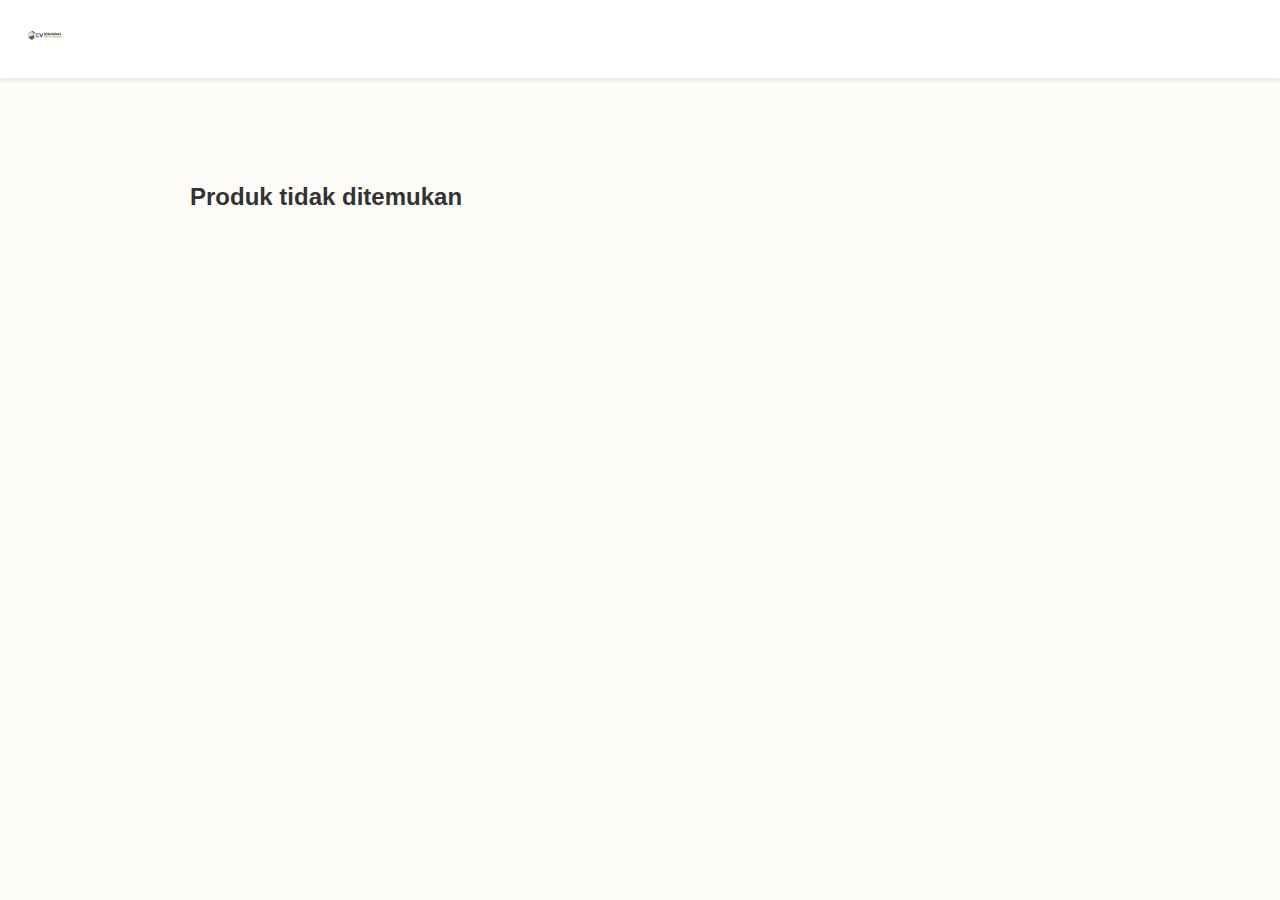
<file: detail-produk.html>
<!DOCTYPE html>
<html lang="id">
  <head>
    <meta charset="UTF-8" />
    <meta name="viewport" content="width=device-width, initial-scale=1.0" />
    <title>Detail Produk - CV SEKAWAN CIPTA DINAR</title>
    <style>
      body {
        font-family: "Segoe UI", sans-serif;
        margin: 0;
        background: #fdfcf9;
        line-height: 1.6;
        color: #333;
      }
      nav {
        background: white;
        padding: 10px 20px;
        box-shadow: 0 2px 5px rgba(0, 0, 0, 0.1);
        display: flex;
        justify-content: space-between;
        align-items: center;
      }
      .logo {
        height: 50px;
      }
      .product-detail {
        max-width: 900px;
        margin: 60px auto;
        padding: 20px;
      }
      .product-detail img {
        width: 100%;
        border-radius: 10px;
        margin-bottom: 25px;
        box-shadow: 0 8px 15px rgba(0, 0, 0, 0.1);
      }
      .product-info h1 {
        color: #c59d5f;
        font-size: 2rem;
        margin-bottom: 15px;
      }
      .product-info article p {
        margin-bottom: 15px;
        text-align: justify;
      }
      .product-info article ul {
        margin: 10px 0 20px 20px;
      }
      .btn-order {
        display: inline-block;
        margin-top: 20px;
        background: #c59d5f;
        color: white;
        padding: 12px 24px;
        border-radius: 6px;
        text-decoration: none;
      }
      .btn-order:hover {
        background: #a58040;
      }
    </style>
  </head>
  <body>
    <!-- Navbar -->
    <nav>
      <a href="index.html#home">
        <img src="image/Logo.jpeg" alt="Logo" class="logo" />
      </a>
    </nav>

    <!-- Detail Produk -->
    <section class="product-detail">
      <img id="product-img" src="" alt="Produk" />
      <div class="product-info">
        <h1 id="product-title"></h1>
        <article id="product-desc"></article>
        <a href="https://wa.me/6285230017377" target="_blank" class="btn-order"
          >Pesan Sekarang</a
        >
      </div>
    </section>

    <script>
      // Data produk bilingual
      const products = {
        kecap: {
          img: "https://encrypted-tbn0.gstatic.com/images?q=tbn:ANd9GcSMldODNT5FtKucgbL4XvgILaxgxyoX0gI8hg&s",
          title: {
            id: "Kecap Tradisional",
            en: "Traditional Soy Sauce",
          },
          desc: {
            id: `
      <p><strong>Kecap</strong> adalah salah satu bumbu penyedap makanan berbentuk cairan kental berwarna cokelat tua. Terbuat dari fermentasi kedelai hitam, gula, garam, serta rempah-rempah pilihan, kecap ini memberikan rasa manis, gurih, dan khas.</p>
      <p>Dibuat secara tradisional tanpa tambahan pengawet maupun pewarna buatan, sehingga aman dikonsumsi dan tetap mempertahankan cita rasa autentik.</p>
      <p>Dengan menggunakan kecap ini, masakan Anda akan terasa lebih nikmat dan lezat. Jadi, jika Anda mencari kecap manis dengan rasa khas dan autentik, <strong>Kecap Kental Manis Cap Laron dari Sari Kedelai Asli Tuban</strong> adalah pilihan yang tepat.</p>
    `,
            en: `
      <p><strong>Soy sauce</strong> is a traditional seasoning in the form of a thick, dark brown liquid. Made from fermented black soybeans, sugar, salt, and selected spices, it delivers a sweet, savory, and distinctive taste.</p>
      <p>Produced traditionally without preservatives or artificial coloring, making it safe to consume while preserving its authentic flavor.</p>
      <p>By using this soy sauce, your dishes will taste more delicious and flavorful. If you are looking for sweet soy sauce with a unique and authentic taste, <strong>Cap Laron Sweet Soy Sauce from Original Tuban Soybeans</strong> is the right choice.</p>
    `,
          },
        },
        terasi: {
          img: "https://i0.wp.com/resepkoki.id/wp-content/uploads/2017/02/Terasi.jpg?fit=500%2C360&ssl=1",
          title: {
            id: "Terasi Udang",
            en: "Shrimp Paste",
          },
          desc: {
            id: `
      <p><strong>Terasi Udang</strong> adalah bumbu penyedap makanan khas dari Tuban, Jawa Timur, Indonesia. 
      Terbuat dari <em>udang rebon</em> atau udang kecil pilihan yang diolah secara tradisional dan higienis tanpa bahan pengawet. 
      Proses ini menghasilkan <strong>rasa gurih alami</strong> dan <strong>aroma khas yang kuat</strong>. 
      Keistimewaan Terasi Tuban terletak pada aroma tajam dan rasa gurih yang berasal dari <em>asam amino alami (asam glutamat)</em> hasil fermentasi bahan utamanya. 
      Dengan kualitas bahan baku yang terjaga dan proses pengolahan yang ketat, Terasi ini menjadi pilihan istimewa bagi pecinta masakan autentik.</p>
    `,
            en: `
      <p><strong>Shrimp Paste</strong> is a traditional seasoning from Tuban, East Java, Indonesia. 
      Made from selected <em>tiny shrimp (rebon)</em>, processed traditionally and hygienically without preservatives. 
      This process creates a <strong>natural umami taste</strong> and a <strong>strong distinctive aroma</strong>. 
      The uniqueness of Tuban Shrimp Paste lies in its sharp aroma and savory flavor, which come from the natural <em>amino acids (glutamic acid)</em> produced during fermentation. 
      With carefully selected raw ingredients and strict processing standards, this shrimp paste stands out as a premium choice for authentic dishes.</p>
    `,
          },
        },

        kerupuk: {
          img: "https://encrypted-tbn0.gstatic.com/images?q=tbn:ANd9GcRPDCQeEB1ohekOweyGjsR8lOetm1DgxCi5FA&s",
          title: {
            id: "Kerupuk Udang",
            en: "Shrimp Crackers",
          },
          desc: {
            id: `
              Kerupuk udang mentah berkualitas yang terbuat dari udang pilihan dan bahan-bahan alami seperti tepung tapioka, gula, garam, dan rempah, menghasilkan rasa udang yang gurih dan tekstur renyah setelah digoreng. Kerupuk ini sudah bisa langsung digoreng tanpa perlu dijemur terlebih dahulu, cocok sebagai cemilan, lauk makan, atau oleh-oleh khas Tuban Jawa Timur Indonesia.
Dengan komposisi : udang, tepung tapioka, air, gula, garam, bumbu, dan rempah. Disediakan dalam kondisi mentah (belum digoreng) tetapi sudah kering dan siap goreng serta telah diproduksi sesuai standar kualitas jaminan mutu. 
            `,
            en: `
              Quality raw shrimp crackers made from selected shrimp and natural ingredients such as tapioca flour, sugar, salt, and spices, resulting in a savory shrimp flavor and a crispy texture after frying. These crackers can be fried directly without drying, making them perfect as a snack, side dish, or souvenir from Tuban, East Java, Indonesia.
Ingredients: shrimp, tapioca flour, water, sugar, salt, spices, and herbs. They are supplied raw (unfried) but dried and ready to fry, and are produced according to quality assurance standards.
            `,
          },
        },
        rengginang: {
          img: "https://encrypted-tbn0.gstatic.com/images?q=tbn:ANd9GcRlUVMzzL7GiJEf52Ok6r9QF6FnzSFlwkFlUw&s",
          title: {
            id: "Rengginang Gurih",
            en: "Crispy Rengginang",
          },
          desc: {
            id: `
              Produk ini dikenal sebagai camilan dengan tekstur kering dan rasa kriuk yang kuat, serta cita rasa yang gurih dan khas yang berasal dari Tuban Jawa Timur Indonesia. Dikenal sebagai salah satu keripik gurih renyah yang terbuat dari beras ketan, dibumbui, dikeringkan, dan digoreng hingga matang.
Dibumbui dengan garam, bawang putih, terasi, atau rempah-rempah lainnya untuk memberikan cita rasa yang khas dan nikmat. Karena proses pengeringan, rengginang memiliki daya tahan yang cukup lama jika disimpan dalam wadah kedap udara. 
            `,
            en: `
              This product is known as a snack with a dry texture and a strong crunchy taste, as well as a savory and distinctive flavor originating from Tuban, East Java, Indonesia. Known as one of the savory, crispy chips made from glutinous rice, seasoned, dried, and fried until cooked.
Seasoned with salt, garlic, shrimp paste, or other spices to give it a distinctive and delicious taste. Due to the drying process, rengginang has a fairly long shelf life when stored in an airtight container.
            `,
          },
        },
        kacang: {
          img: "https://encrypted-tbn0.gstatic.com/images?q=tbn:ANd9GcRguGzsyDHVhEll1hpced1QvpoqIlGVdcNrYA&s",
          title: {
            id: "Kacang Tanah",
            en: "Peanuts",
          },
          desc: {
            id: `
             Salah satu jenis kacang tanah berkualitas tinggi adalah dari Tuban, Jawa Timur Indonesia yang memiliki ciri khas mentes atau padat berisi, rasa gurih yang alami dengan sentuhan manis, serta tekstur yang enak dan renyah saat diolah. 
Produk ini dikenal karena kualitasnya yang baik, sering disebut "kualitas super", dan sangat serbaguna untuk berbagai olahan kuliner, mulai dari camilan seperti kacang bawang hingga bahan masakan. 
Merupakan komoditi pertanian unggulan dari Tuban Jawa Timur Indonesia dengan pemrosesan dikupas kulit arinya, siap pakai untuk berbagai masakan atau camilan dan terjamin keaslian dan kualitasnya. 
            `,
            en: `
              One type of high-quality peanut comes from Tuban, East Java, Indonesia. It is characterized by its dense, naturally savory flavor with a touch of sweetness, and a delicious, crunchy texture when processed.
This product is known for its high quality, often referred to as "super quality," and is highly versatile in various culinary applications, from snacks like garlic peanuts to cooking ingredients.
This superior agricultural commodity from Tuban, East Java, Indonesia, is processed with the husk removed, ready to use in various dishes or snacks, with guaranteed authenticity and quality.
            `,
          },
        },
        ikan: {
          img: "https://tribratanews.polri.go.id/web/image/blog.post/68369/image",
          title: {
            id: "Ikan Segar & Kering",
            en: "Fresh & Dried Fish",
          },
          desc: {
            id: `
      <p><strong>Produk ikan segar khas Tuban, Jawa Timur</strong> meliputi berbagai olahan seperti ikan asin, ikan asap (tetet, terang bulan, jambrong), pindang kendil, dan ikan suwir cakalang. Ikan asap dikenal dengan aroma dan rasa unik dari pengasapan tradisional, sementara ikan asin menawarkan cita rasa gurih alami tanpa tambahan pengawet. Pindang kendil adalah olahan pindang berbumbu khas, sedangkan ikan suwir cakalang menjadi salah satu oleh-oleh favorit.</p>
      <p><strong>Ikan Asap</strong> merupakan kuliner populer yang diolah dengan teknik pengasapan menggunakan kayu bakar khusus. Jenis ikan yang biasa digunakan antara lain manyung, tongkol, dan pari. Produk ini memiliki tekstur kenyal, cita rasa kaya, serta aroma menggoda yang khas.</p>
      <p><strong>Ikan Asin</strong> dibuat dari ikan segar yang diawetkan menggunakan garam alami. Varian populer meliputi: Ikan Asin Tetet (dikeringkan tradisional di bawah sinar matahari), Ikan Asin Jambrong, dan jenis lain yang tetap mempertahankan rasa gurih asli. Selain itu, <strong>Pindang Kendil</strong> adalah olahan ikan layang segar yang dimasak dengan garam alami, menghasilkan rasa gurih khas, sedangkan <strong>Ikan Suwir Cakalang</strong> adalah olahan praktis yang siap santap.</p>
      <p>Produk ikan Tuban diproses secara tradisional dengan pengasapan atau pengeringan alami. Ciri khasnya: 
        <ul>
          <li><strong>Bahan Alami</strong>: hanya menggunakan garam tanpa pengawet buatan.</li>
          <li><strong>Rasa & Aroma</strong>: ikan asap menghadirkan aroma khas, sementara ikan asin dan pindang kendil memberikan rasa gurih alami.</li>
          <li><strong>Tahan Lama</strong>: awet disimpan dengan cara yang tepat, sehingga cocok sebagai bahan masakan maupun oleh-oleh khas.</li>
        </ul>
      </p>
    `,
            en: `
      <p><strong>Fresh fish products from Tuban, East Java</strong> include various types such as salted fish, smoked fish (tetet, terang bulan, jambrong), pindang kendil, and shredded cakalang. Smoked fish is known for its distinctive aroma and taste from traditional smoking, while salted fish offers a natural savory flavor without artificial preservatives. Pindang kendil is a seasoned boiled fish specialty, and shredded cakalang is another popular processed product.</p>
      <p><strong>Smoked Fish</strong> is a favorite dish processed using traditional wood-fired smoking. Common fish used are manyung, tuna, and stingray. It has a chewy texture, rich flavor, and a tempting smoky aroma.</p>
      <p><strong>Salted Fish</strong> is made from fresh fish preserved with natural salt. Popular varieties include Tetet (sun-dried traditional fish), Jambrong, and more. In addition, <strong>Pindang Kendil</strong> is made from fresh mackerel boiled with natural salt, while <strong>Shredded Cakalang</strong> is a practical processed fish product ready to eat.</p>
      <p>Tuban fish products are processed traditionally using smoking or sun drying methods. Their characteristics are:
        <ul>
          <li><strong>Natural Ingredients</strong>: preserved only with natural salt, no artificial preservatives.</li>
          <li><strong>Taste & Aroma</strong>: smoked fish provides a unique smoky aroma, while salted and pindang kendil fish deliver natural savory flavors.</li>
          <li><strong>Durability</strong>: preserved fish lasts longer when stored properly, making it suitable for cooking and as authentic Tuban souvenirs.</li>
        </ul>
      </p>
    `,
          },
        },
        tembakau: {
          img: "image/Product/Tembakau.jpeg",
          title: {
            id: "Tembakau",
            en: "Tobacco",
          },
          desc: {
            id: `
      <p><strong>Tembakau</strong> tumbuh sebagai tanaman tahunan dengan daun lebar berbulu halus dan bunga berbentuk terompet berwarna putih, merah muda, atau merah. Tingginya bisa mencapai 1–3 meter di iklim hangat dengan tanah subur.</p>
      <p><u>Proses Pasca Panen:</u> Setelah dipanen, daun tembakau melalui proses curing (pengeringan) untuk menghasilkan aroma, rasa, dan warna yang khas:</p>
      <ul>
        <li><strong>Flue-cured:</strong> Dikeringkan dengan panas buatan, menghasilkan warna kuning keemasan dengan kadar gula tinggi (contoh: Virginia).</li>
        <li><strong>Air-cured:</strong> Dikeringkan di udara terbuka, menghasilkan warna cokelat dengan nikotin tinggi (contoh: Burley).</li>
        <li><strong>Sun-cured:</strong> Dikeringkan di bawah sinar matahari, umum pada tembakau oriental.</li>
        <li><strong>Fire-cured:</strong> Dikeringkan dekat api kayu bakar, memberi aroma berasap khas.</li>
      </ul>
      <p>Setelah curing, daun sering difermentasi untuk memperkaya aroma dan mengurangi kekasaran.</p>
      <p><u>Pemanfaatan:</u> Rokok, cerutu, pipa, dan tembakau kunyah. Selain itu, juga digunakan untuk pestisida alami (nikotin), penelitian farmasi (protein & vaksin), pupuk organik, dan bioenergi.</p>
    `,
            en: `
      <p><strong>Tobacco</strong> grows as an annual plant with broad hairy leaves and trumpet-shaped flowers in white, pink, or red. It can reach 1–3 meters in height in warm climates with fertile soil.</p>
      <p><u>Post-Harvest Process:</u> After harvest, tobacco leaves undergo curing to develop aroma, flavor, and color:</p>
      <ul>
        <li><strong>Flue-cured:</strong> Artificial heat drying, producing golden-yellow leaves with high sugar content (e.g., Virginia).</li>
        <li><strong>Air-cured:</strong> Naturally dried in ventilated barns, resulting in brown leaves with low sugar and high nicotine (e.g., Burley).</li>
        <li><strong>Sun-cured:</strong> Dried under direct sunlight, common for oriental tobacco.</li>
        <li><strong>Fire-cured:</strong> Dried near wood smoke, giving a distinctive smoky aroma.</li>
      </ul>
      <p>After curing, fermentation is often done to enhance complexity and reduce harshness.</p>
      <p><u>Main Uses:</u> Cigarettes, cigars, pipe tobacco, chewing tobacco. Other uses include natural pesticide (nicotine), pharmaceuticals (proteins & vaccines), fertilizer, and bioenergy.</p>
    `,
          },
        },
        petis: {
          img: "https://asset.kompas.com/crops/Fg4mamfWn0dC1Ikt_QyYtvwurOM=/0x411:664x854/1200x800/data/photo/2020/09/25/5f6dab632ac64.jpg",
          title: {
            id: "Petis",
            en: "Fish paste",
          },
          desc: {
            id: `
             Merupakan salah satu bumbu kental pekat khas Tuban, Jawa Timur Indonesia yang terbuat dari sari udang atau ikan yang direbus dan diolah secara tradisional hingga menjadi pasta yang kaya rasa gurih dan manis, memiliki aroma tajam khas, serta sering digunakan dalam berbagai hidangan seperti rujak dan bumbu masakan lainnya. Petis ini dikenal memiliki kualitas bahan baku yang baik, diolah secara higienis tanpa pengawet atau pewarna buatan, dan tersedia dalam varian petis udang maupun petis ikan. 
            `,
            en: `
              It is a thick, thick condiment typical of Tuban, East Java, Indonesia. It is made from shrimp or fish extract that is boiled and traditionally processed into a paste that is rich in savory and sweet flavors, has a distinctive sharp aroma, and is often used in various dishes such as rujak and other cooking spices. This petis is known for its high-quality raw materials, hygienically processed without preservatives or artificial colors, and is available in shrimp and fish petis variants.
            `,
          },
        },
      };

      // Ambil parameter dari URL (?id=xxx&lang=xx)
      const urlParams = new URLSearchParams(window.location.search);
      const productId = urlParams.get("id");
      let lang = urlParams.get("lang") || "id";
      if (!["id", "en"].includes(lang)) lang = "id";

      console.log(lang);

      // Render konten
      if (products[productId]) {
        const product = products[productId];
        document.getElementById("product-title").innerText =
          product.title[lang];
        document.getElementById("product-img").src = product.img;
        document.getElementById("product-desc").innerHTML = product.desc[lang];

        const waNumber = "6285230017377";
        const waMessage =
          lang === "id"
            ? `Halo, saya tertarik dengan produk ${product.title[lang]}. Apakah masih tersedia?`
            : `Hello, I am interested in product ${product.title[lang]}. Is it still available?`;

        const btnOrder = document.querySelector(".btn-order");
        btnOrder.href = `https://api.whatsapp.com/send?phone=${waNumber}&text=${encodeURIComponent(
          waMessage
        )}`;

        // Ubah teks tombol sesuai bahasa
        btnOrder.textContent = lang === "id" ? "Pesan Sekarang" : "Order Now";
      } else {
        document.querySelector(".product-detail").innerHTML =
          lang === "id"
            ? "<h2>Produk tidak ditemukan</h2>"
            : "<h2>Product not found</h2>";
      }
    </script>
  </body>
</html>
</file>
